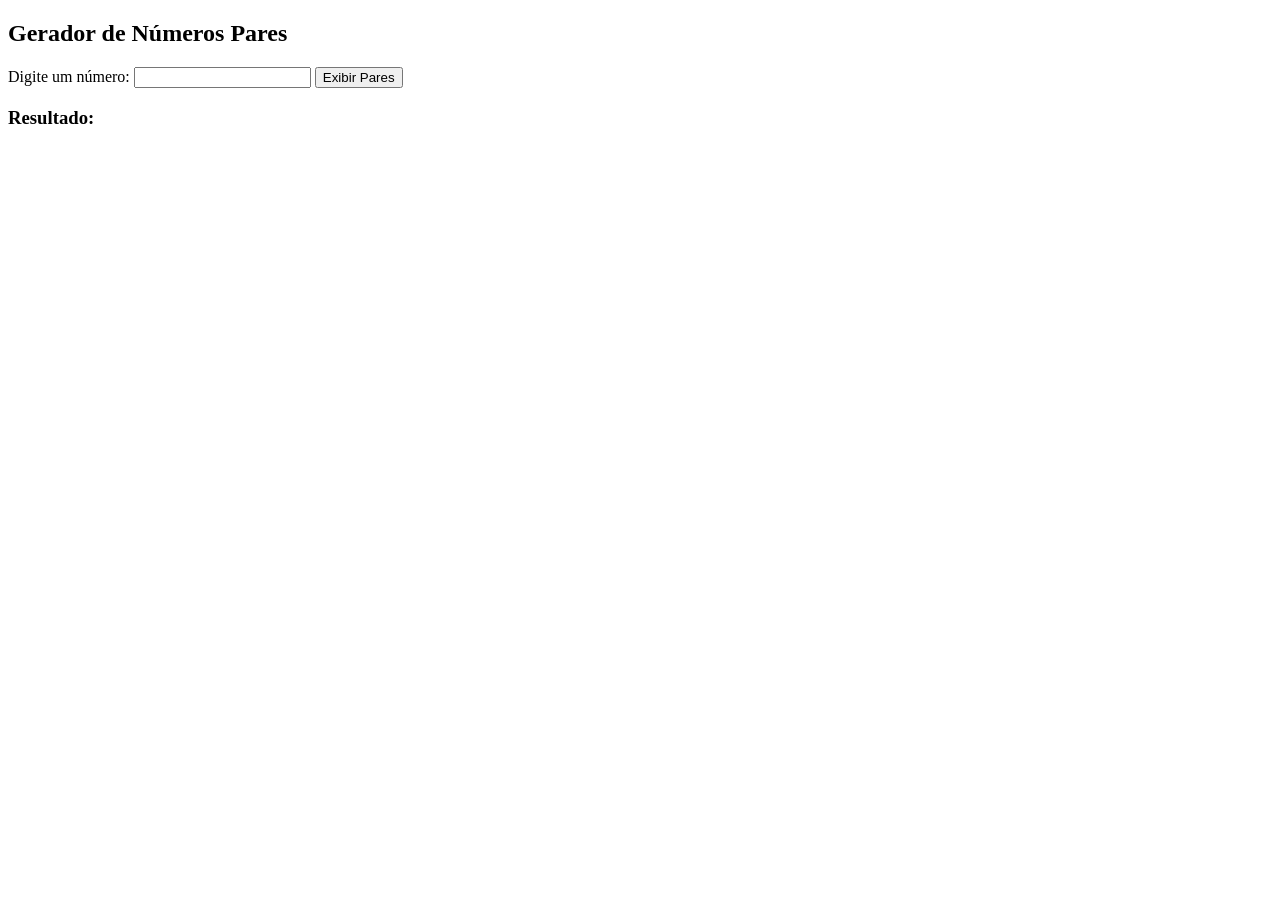
<file: index.html>
<!DOCTYPE html>
<html lang="pt-BR">
<head>
    <meta charset="UTF-8">
    <title>Exibir Números Pares</title>
</head>
<body>
    <h2>Gerador de Números Pares</h2>
    <label for="numero">Digite um número:</label>
    <input type="number" id="numero" min="1">
    <button onclick="mostrarPares()">Exibir Pares</button>

    <h3>Resultado:</h3>
    <p id="resultado"></p>

    <script>
        function mostrarPares() {
            let limite = parseInt(document.getElementById("numero").value);
            let pares = [];

            if (isNaN(limite) || limite < 1) {
                alert("Por favor, digite um número maior ou igual a 1.");
                return;
            }

            for (let i = 1; i <= limite; i++) {
                if (i % 2 === 0) {
                    pares.push(i);
                }
            }

            document.getElementById("resultado").innerText = pares.join(", ");
        }
    </script>
</body>
</html>
</file>
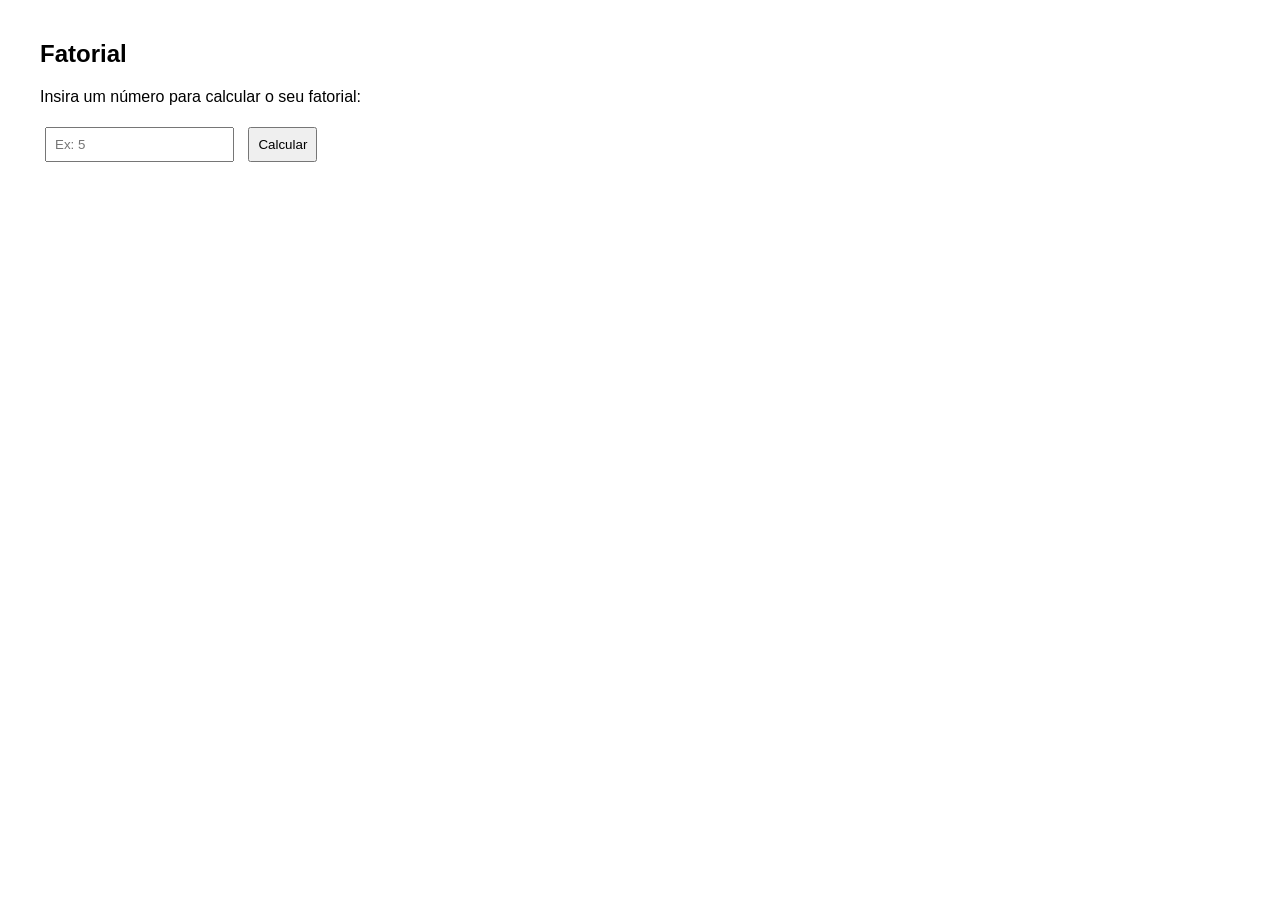
<file: fatorial.html>
<!DOCTYPE html>
<html lang="pt-BR">
<head>
    <meta charset="UTF-8">
    <title>Cálculo de Fatorial</title>
    <style>
        body { font-family: Arial, sans-serif; margin: 40px; }
        input, button { padding: 8px; margin: 5px; }
    </style>
</head>
<body>

    <h2>Fatorial</h2>
    <p>Insira um número para calcular o seu fatorial:</p>
    
    <input type="number" id="numeroInput" min="0" placeholder="Ex: 5">
    <button onclick="calcularFatorial()">Calcular</button>
    
    <p id="resultado"></p>

    <script>
        function calcularFatorial() {
            const numero = parseInt(document.getElementById("numeroInput").value);
            const elementoResultado = document.getElementById("resultado");
            
            if (isNaN(numero) || numero < 0) {
                elementoResultado.textContent = "Por favor, insira um número inteiro positivo.";
                return;
            }
            
            let fatorial = 1;
            
            // Laço de repetição multiplicando de 1 até o número escolhido
            for (let i = 1; i <= numero; i++) {
                fatorial *= i;
            }
            
            elementoResultado.textContent = `O fatorial de ${numero}! é ${fatorial}`;
        }
    </script>

</body>
</html>
</file>
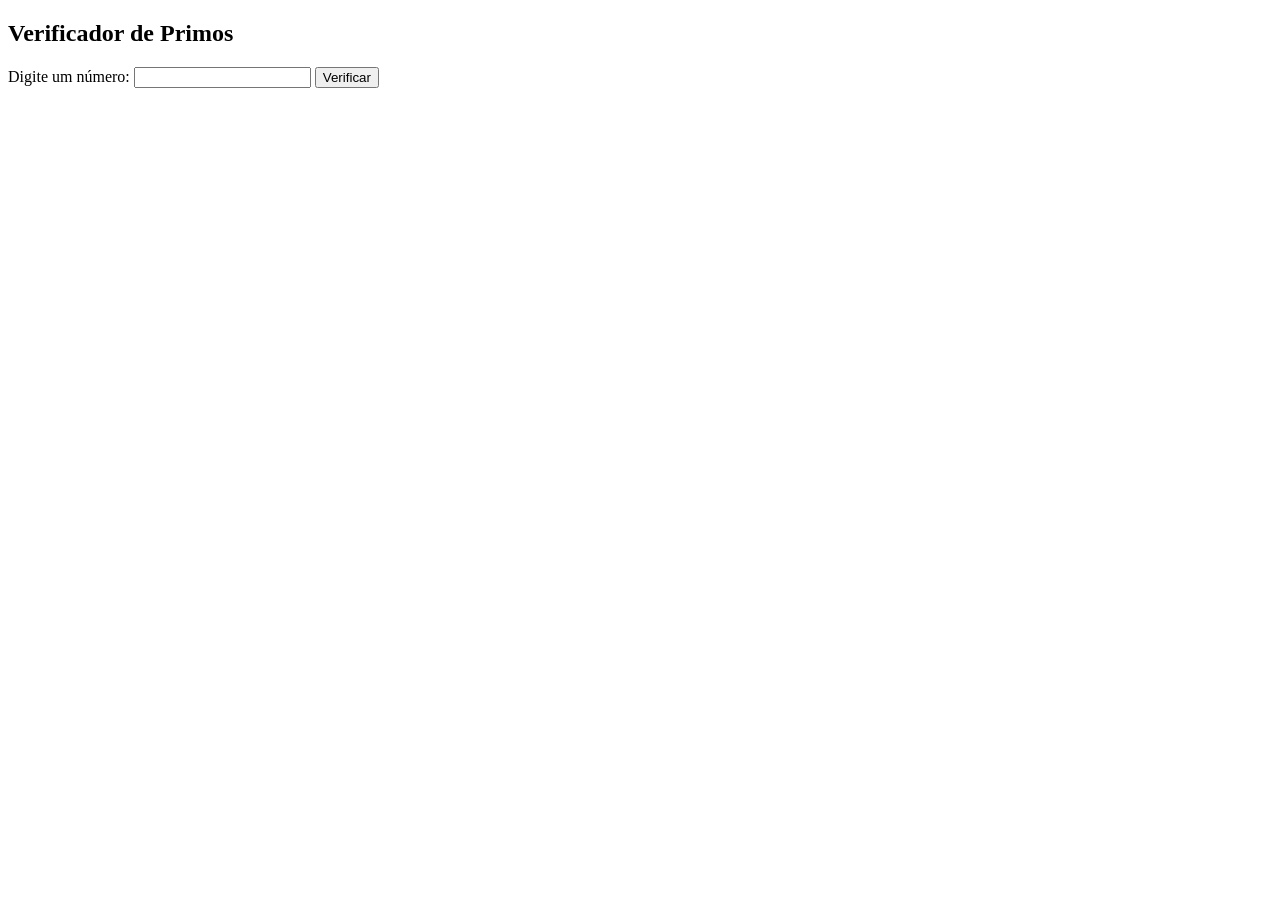
<file: primos.html>
<!DOCTYPE html>
<html lang="pt-BR">
<head>
    <meta charset="UTF-8">
    <title>Verificador de Números Primos</title>
</head>
<body>
    <h2>Verificador de Primos</h2>
    <label for="numero">Digite um número:</label>
    <input type="number" id="numero" min="1">
    <button onclick="verificarPrimo()">Verificar</button>

    <p id="resultado"></p>

    <script>
        function verificarPrimo() {
            const num = parseInt(document.getElementById('numero').value);
            const pResultado = document.getElementById('resultado');

            if (isNaN(num) || num <= 1) {
                pResultado.textContent = "Por favor, digite um número inteiro maior que 1.";
                return;
            }

            let divisores = 0;

            // Loop para encontrar divisores
            for (let i = 1; i <= num; i++) {
                if (num % i === 0) {
                    divisores++;
                }
            }

            // Um número primo possui exatamente 2 divisores (1 e ele mesmo)
            if (divisores === 2) {
                pResultado.textContent = `${num} É um número PRIMO!`;
            } else {
                pResultado.textContent = `${num} NÃO é um número primo (possui outros divisores além de 1 e ele mesmo).`;
            }
        }
    </script>
</body>
</html>
</file>
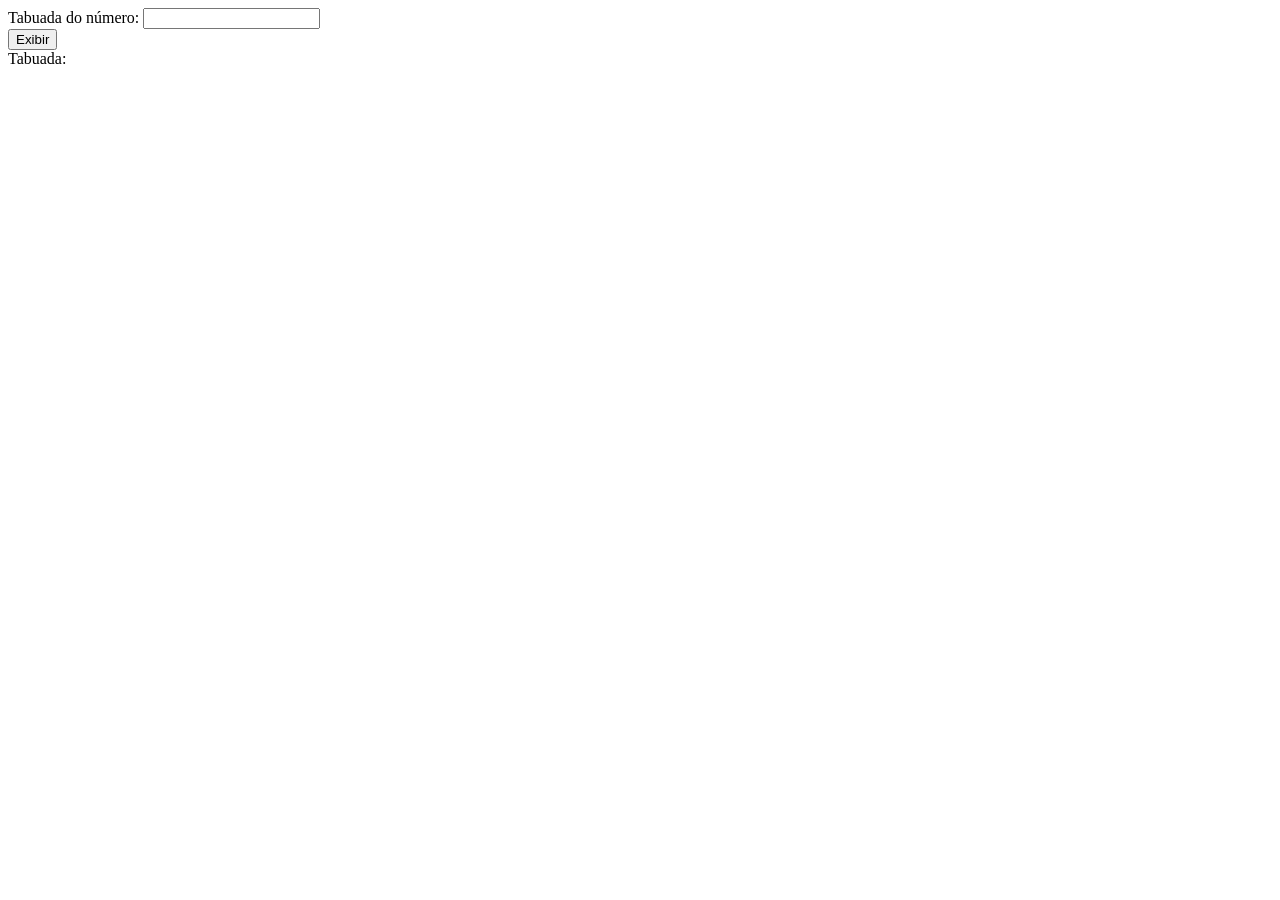
<file: tabuada.html>
<!DOCTYPE html>
<html>
 <head>
   <title>Apostila JavaScript Progressivo</title>
   <script type="text/javascript" src="script.js"> </script>
 </head>
 <body>
    Tabuada do número: <input id="num" type="number"> <br />
    <button onclick="tabuada()">Exibir</button><br />
    Tabuada: <br />
    <div id='resposta' style='display:inline'></div>
 </body>
</html>
</file>
